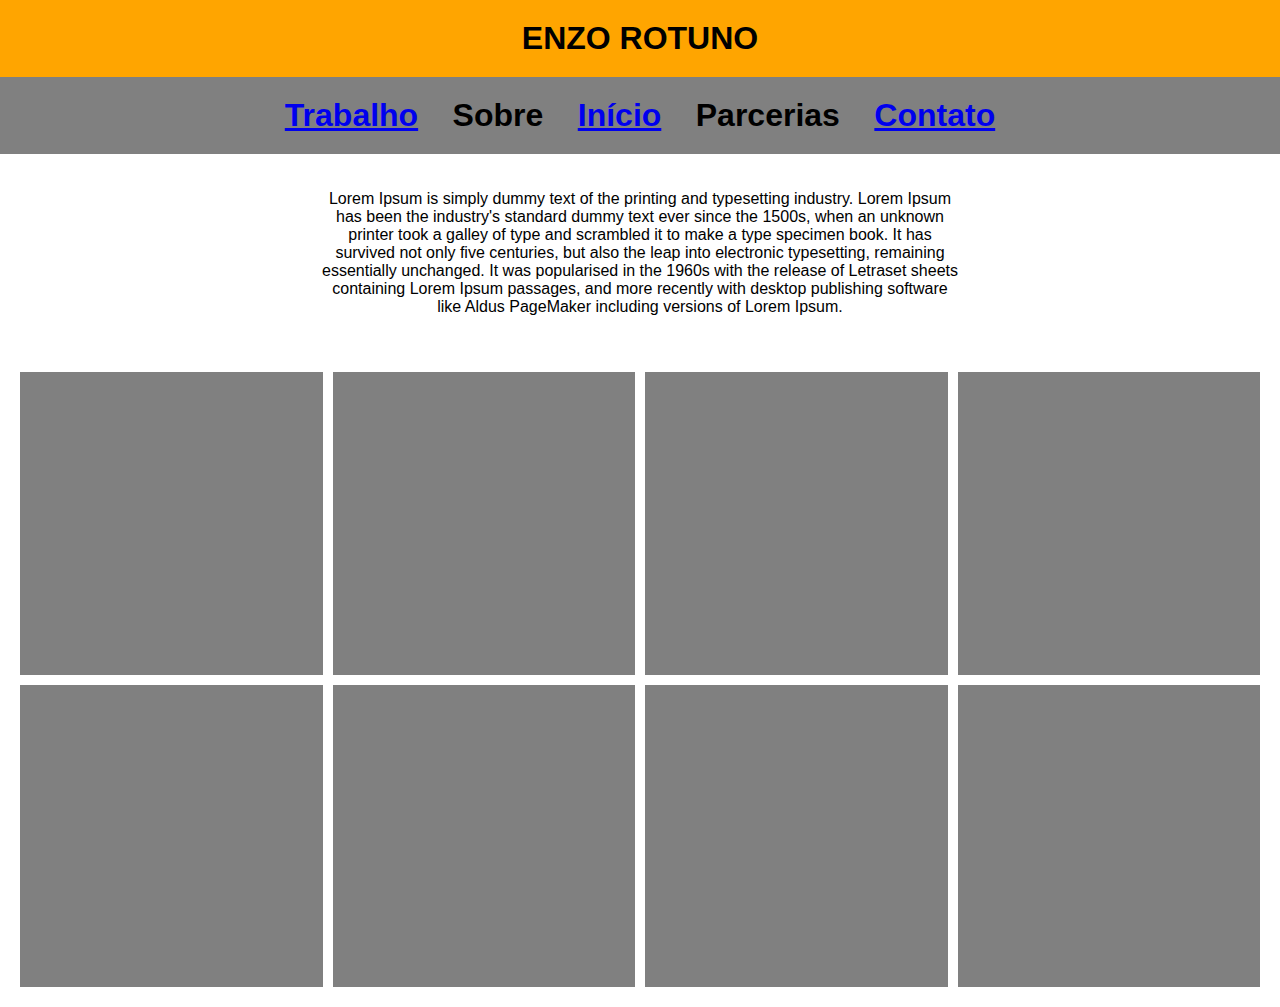
<file: index.html>
<!DOCTYPE html>
<html lang="pt-br">
<head>
    <meta charset="UTF-8">
    <meta name="viewport" content="width=device-width, initial-scale=1.0">
    <link rel="stylesheet" href="estilo.css">
    <title>Portifolio Enzo</title>
</head>
<body>
   
    
    <div class="banner">
        <h1>ENZO ROTUNO</h1>
    </div>

    <title>Meu Banner Cinza</title>
</head>
<body>
    <div class="banner2">
        <h1><a href="pagina-trabalho.html">Trabalho</a></h1>
        <h1>Sobre</h1>
        <h1> <a href="index.html">Início</a></h1>
        <h1>Parcerias</h1>
        <h1><a href="pagina-contato.html">Contato</a></h1>
    </div>

    <body>
        <div class="textocentralizado">
            <p>Lorem Ipsum is simply dummy text of the printing and typesetting industry. Lorem Ipsum has been the industry's standard dummy text ever since the 1500s, when an unknown printer took a galley of type and scrambled it to make a type specimen book. It has survived not only five centuries, but also the leap into electronic typesetting, remaining essentially unchanged. It was popularised in the 1960s with the release of Letraset sheets containing Lorem Ipsum passages, and more recently with desktop publishing software like Aldus PageMaker including versions of Lorem Ipsum.</p>
            
        </div>

        <div class="tabela">
            <div class="quadrado"></div>
            <div class="quadrado"></div>
            <div class="quadrado"></div>
            <div class="quadrado"></div>
            <div class="quadrado"></div>
            <div class="quadrado"></div>
            <div class="quadrado"></div>
            <div class="quadrado"></div>
            
            
</body>
</html>
</file>
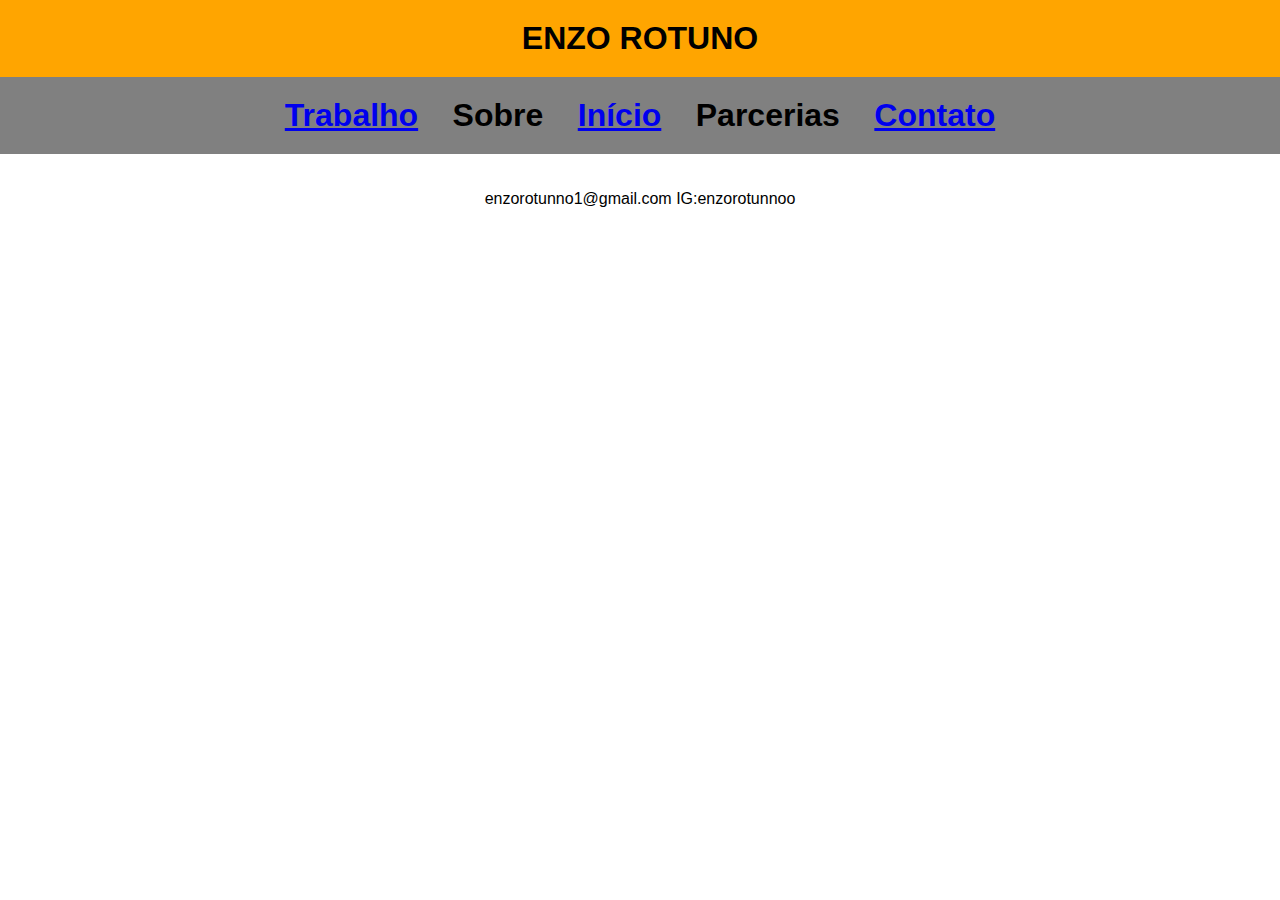
<file: pagina-contato.html>
<!DOCTYPE html>
<html lang="pt-br">
<head>
    <meta charset="UTF-8">
    <meta name="viewport" content="width=device-width, initial-scale=1.0">
    <link rel="stylesheet" href="estilocontato.css">
    <title>Trabalho Enzo</title>
</head>
<body>

     <div class="banner">
        <h1>ENZO ROTUNO</h1>
    </div>

    <div class="banner2">
        <h1><a href="pagina-trabalho.html">Trabalho</a></h1>
        <h1>Sobre</h1>
        <h1><a href="index.html">Início</a></h1>
        <h1>Parcerias</h1>
        <h1><a href="pagina-contato.html">Contato</a></h1>
    </div>

    <div class="quadrado-branco"></div>

    <div class="textocentralizado">
        <p> enzorotunno1@gmail.com
            IG:enzorotunnoo
        </p>
    </div>

</body>
</html>
</file>
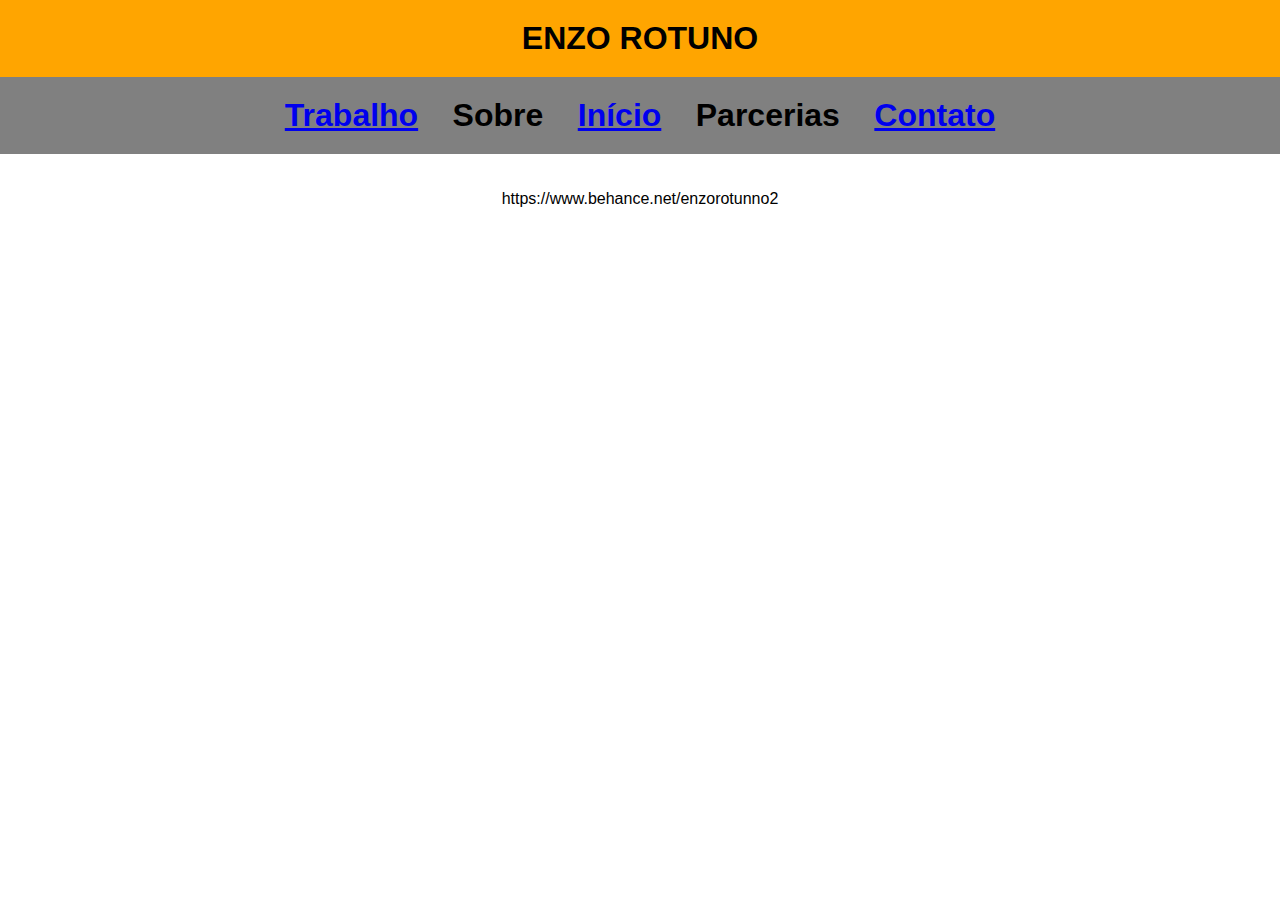
<file: pagina-trabalho.html>
<!DOCTYPE html>
<html lang="pt-br">
<head>
    <meta charset="UTF-8">
    <meta name="viewport" content="width=device-width, initial-scale=1.0">
    <link rel="stylesheet" href="estilotrabalho.css">
    <title>Trabalho Enzo</title>
</head>
<body>

    <div class="banner">
        <h1>ENZO ROTUNO</h1>
    </div>

    <div class="banner2">
        <h1><a href="pagina-trabalho.html">Trabalho</a></h1>
        <h1>Sobre</h1>
        <h1><a href="index.html">Início</a></h1>
        <h1>Parcerias</h1>
        <h1><a href="pagina-contato.html">Contato</a></h1>
    </div>

    <div class="textocentralizado">
        <p>https://www.behance.net/enzorotunno2</p>
    </div>

</body>
</html>
</file>
<file: estilo.css>
body {
    margin: 0;
    padding: 0;
    font-family: Arial, sans-serif;
}

.banner {
    background-color: #ffA500; 
    padding: 20px;
    text-align: center;
}

h1 {
    color: black; 
}

body {
    margin: 0;
    padding: 0;
    font-family: Arial, sans-serif;
}

.banner2 {
    background-color: #808080; 
    padding: 20px;
    text-align: center;
}

h1 {
    color: #000; 
    margin: 0 15px; 
    display: inline-block;
}
body {
    margin: 0;
    padding: 0;
    font-family: Arial, sans-serif;
}

.textocentralizado {
    width: 50%;
    margin: 0 auto;
    text-align: center;
    padding: 20px;
}

.centralizado p {
    margin: 10px 0;
}
body {
    margin: 0;
    padding: 0;
    font-family: Arial, sans-serif;
}

.tabela {
    display: grid;
    grid-template-columns: repeat(4, 1fr);
    gap: 10px; 
    padding: 20px;
}

.quadrado {
    width: 100%;
    padding-top: 100%; 
    background-color: #808080; 
}
</file>
<file: estilocontato.css>
body {
    margin: 0;
    padding: 0;
    font-family: Arial, sans-serif;
}

.banner {
    background-color: #ffA500; 
    padding: 20px;
    text-align: center;
}

h1 {
    color: black; 
}

body {
    margin: 0;
    padding: 0;
    font-family: Arial, sans-serif;
}

.banner2 {
    background-color: #808080; 
    padding: 20px;
    text-align: center;
}

h1 {
    color: #000; 
    margin: 0 15px; 
    display: inline-block;
}
.textocentralizado {
    width: 50%;
    margin: 0 auto;
    text-align: center;
    padding: 20px;
}
</file>
<file: estilotrabalho.css>
body {
    margin: 0;
    padding: 0;
    font-family: Arial, sans-serif;
}

.banner {
    background-color: #ffA500; 
    padding: 20px;
    text-align: center;
}

h1 {
    color: black; 
}

body {
    margin: 0;
    padding: 0;
    font-family: Arial, sans-serif;
}

.banner2 {
    background-color: #808080; 
    padding: 20px;
    text-align: center;
}

h1 {
    color: #000; 
    margin: 0 15px; 
    display: inline-block;
}
.textocentralizado {
    width: 50%;
    margin: 0 auto;
    text-align: center;
    padding: 20px;
}
</file>
